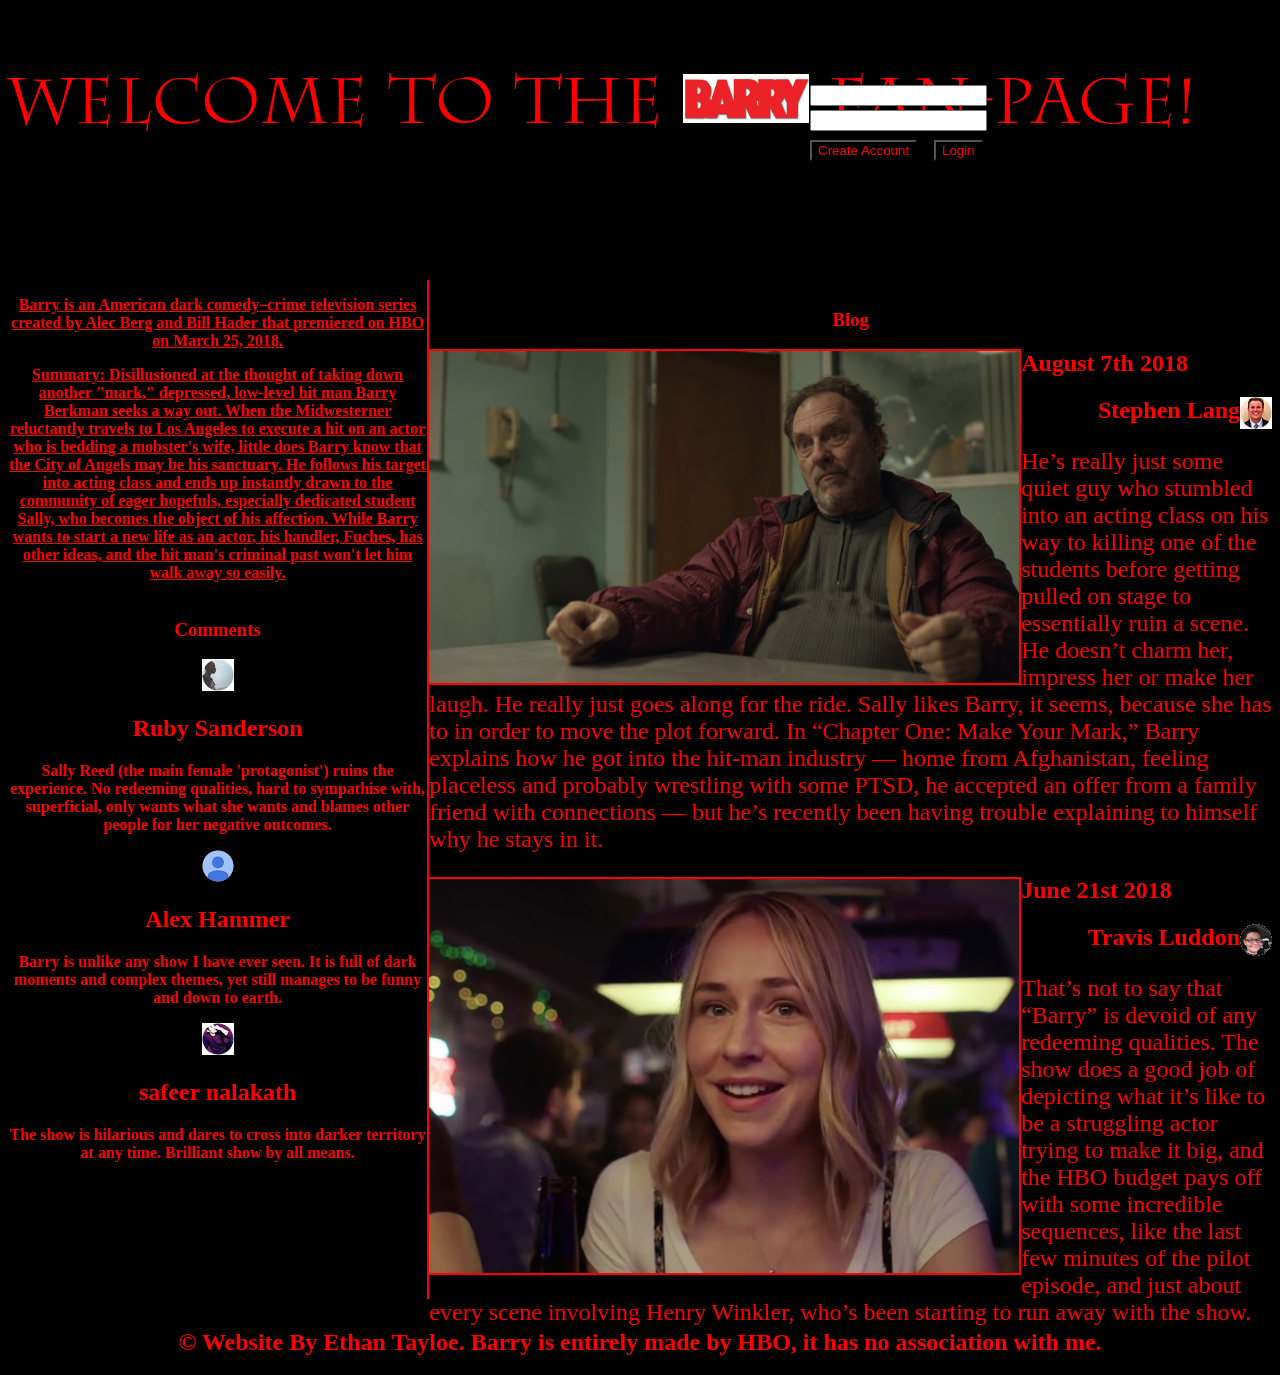
<file: index.html>
<!DOCTYPE html>
<html>
    <head>
        <link rel="stylesheet" text="type/css" href="css/mediaquery.css">
    </head>
    <body>
        <script src="js/login.js"></script>
        <div class="container">
        <div class="head">
            <p class="gabba">Welcome to the <img src="images/barry.png" class="barry"> Fan-Page!</p>
            <!--This is where the js form is placed. Creates a login page in the top right corner. That page is a button that is labeled create account, this button will lead to a create account page, where it is a form that you fill out to create an account on the webpage. Obviously it doesnt work, but it will look real.-->
            <input type="text" name="username" class="username">
            <input type="password" name="password" class="password">
            <br>
            <button class="login">Login</button>
            <button onclick="createAccount()" class="create">Create Account</button>
        </div>
        <div class="details">
            <p class="explain">Barry is an American dark comedy–crime television series created by Alec Berg and Bill Hader that premiered on HBO on March 25, 2018.</p>
            <p class="summary">Summary: Disillusioned at the thought of taking down another "mark," depressed, low-level hit man Barry Berkman seeks a way out. When the Midwesterner reluctantly travels to Los Angeles to execute a hit on an actor who is bedding a mobster's wife, little does Barry know that the City of Angels may be his sanctuary. He follows his target into acting class and ends up instantly drawn to the community of eager hopefuls, especially dedicated student Sally, who becomes the object of his affection. While Barry wants to start a new life as an actor, his handler, Fuches, has other ideas, and the hit man's criminal past won't let him walk away so easily.</p>
            <hr>
            <h3>Comments</h3>
            <img src="images/ruby.jpg" class="ruby">
            <h2 class="profile1">Ruby Sanderson</h2>
            <p>Sally Reed (the main female 'protagonist') ruins the experience. No redeeming qualities, hard to sympathise with, superficial, only wants what she wants and blames other people for her negative outcomes.</p>
            <img src="images/alex.png" class="alex">
            <h2 class="profile2">Alex Hammer</h2>
            <p>Barry is unlike any show I have ever seen. It is full of dark moments and complex themes, yet still manages to be funny and down to earth.</p>
            <img src="images/safeer.jpg" class="safeer">
            <h2 class="profile3">safeer nalakath</h2>
            <p>The show is hilarious and dares to cross into darker territory at any time. Brilliant show by all means.</p>
        </div>
        <div class="blog">
            <hr>
            <h3 style="text-align: center;">Blog</h3>
            <img src="images/feuces.png" class="finalimg2">
            <h2>August 7th 2018</h2>
            <img src="images/stephen.jpg" style="float:right; clear: right;">
            <h2 style="text-align: right;">Stephen Lang</h2>
            <p class="blog1">He’s really just some quiet guy who stumbled into an acting class on his way to killing one of the students before getting pulled on stage to essentially ruin a scene. He doesn’t charm her, impress her or make her laugh. He really just goes along for the ride. Sally likes Barry, it seems, because she has to in order to move the plot forward. In “Chapter One: Make Your Mark,” Barry explains how he got into the hit-man industry — home from Afghanistan, feeling placeless and probably wrestling with some PTSD, he accepted an offer from a family friend with connections — but he’s recently been having trouble explaining to himself why he stays in it.</p>
            <img src="images/sally.jpg" class="finalimg">
            <h2>June 21st 2018</h2>
            <img src="images/travis.png" style="float:right; clear: right;">
            <h2 style="text-align: right;">Travis Luddon</h2>
            <p class="blog1">That’s not to say that “Barry” is devoid of any redeeming qualities. The show does a good job of depicting what it’s like to be a struggling actor trying to make it big, and the HBO budget pays off with some incredible sequences, like the last few minutes of the pilot episode, and just about every scene involving Henry Winkler, who’s been starting to run away with the show.</p>
            
        </div>
        <div class="foot">
            <hr>
            <h2 style="text-align:center">© Website By Ethan Tayloe. Barry is entirely made by HBO, it has no association with me.</h2>
        </div>
    </div>
    </body>
</html>
</file>
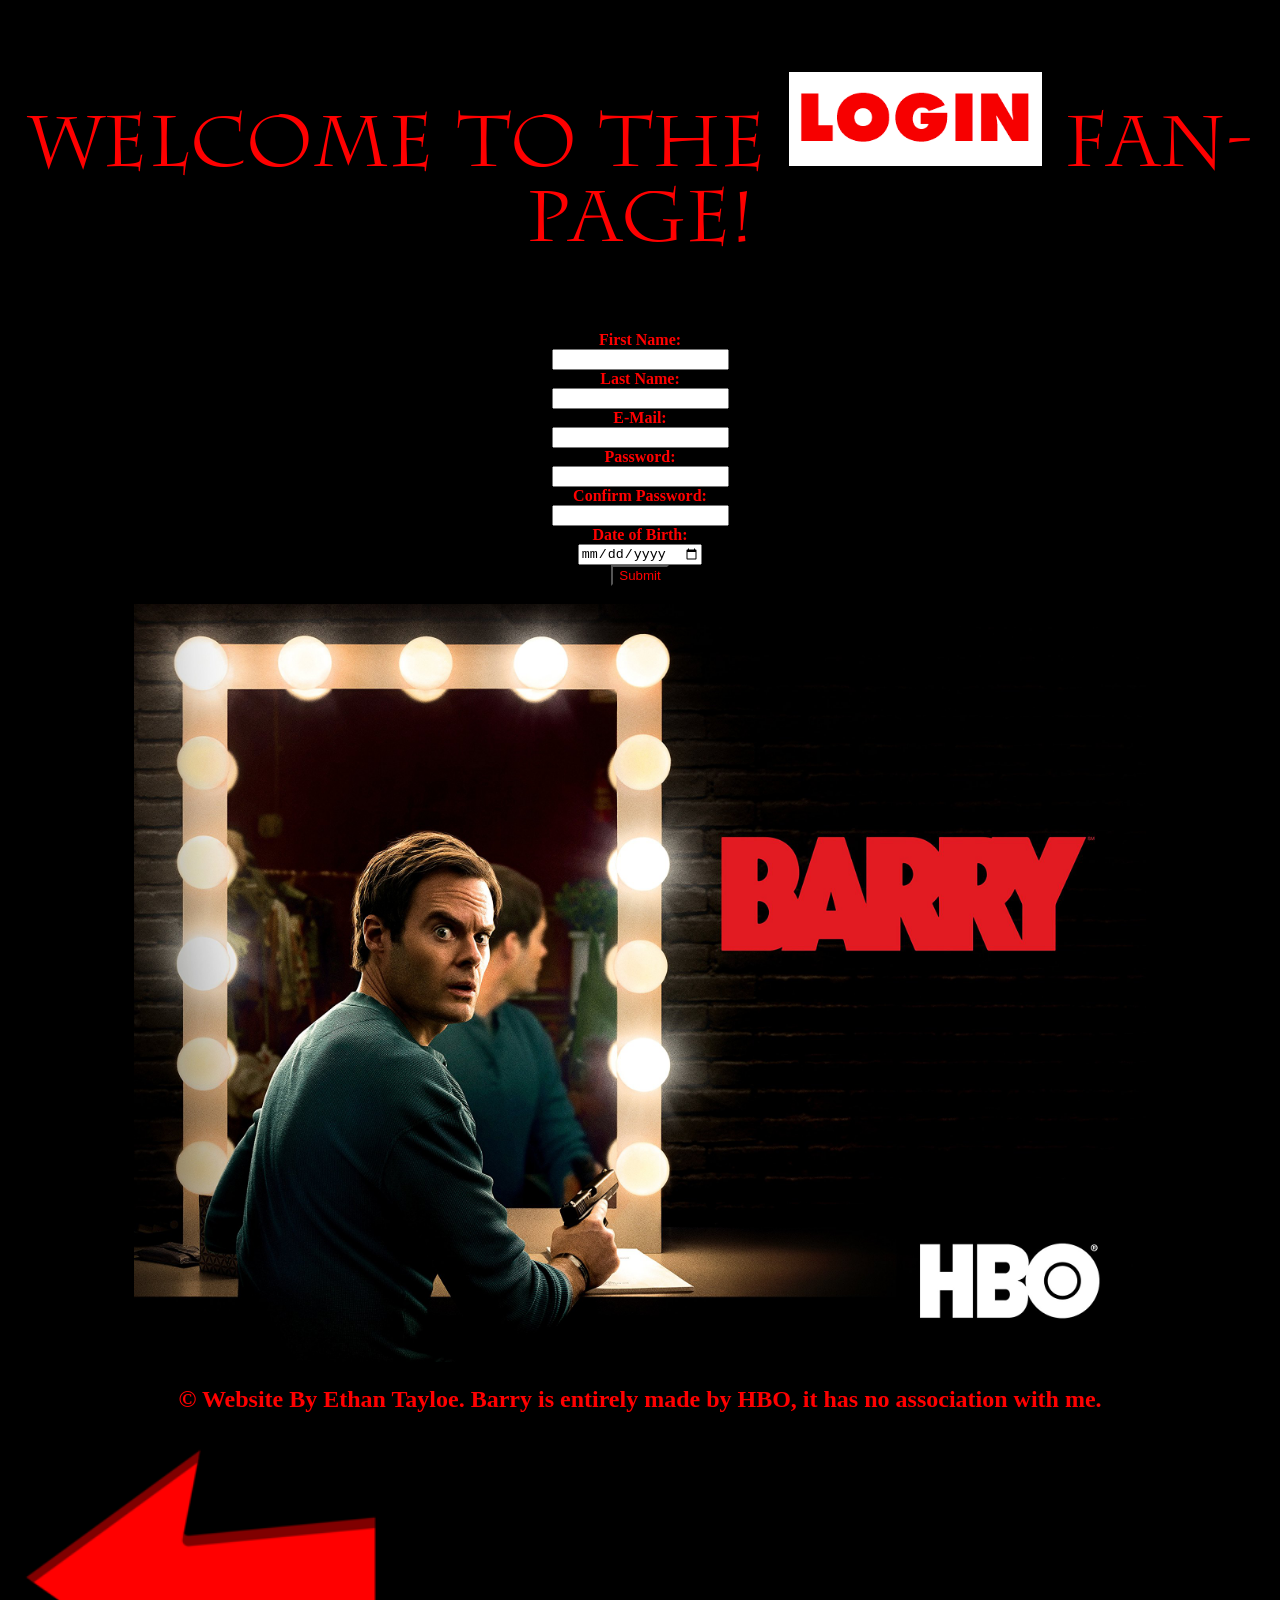
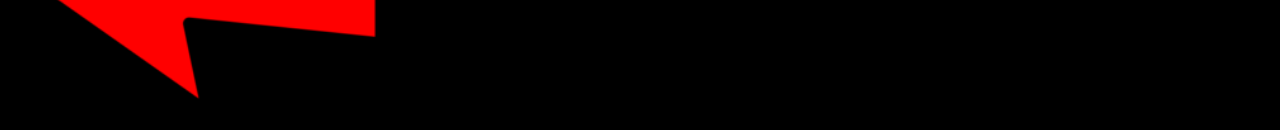
<file: login.html>
<!DOCTYPE html>
<html>
    <head>
        <link rel="stylesheet" text="type/css" href="css/mediaquery.css">
    </head>
    <body>
        <script src="js/login.js"></script>
        <div class="head">
            <p class="goomba">Welcome to the <img src="images/login.png" class="loginpic"> Fan-Page!</p>
            <!--This is where the js form is placed. Creates a login page in the top right corner. That page is a button that is labeled create account, this button will lead to a create account page, where it is a form that you fill out to create an account on the webpage. Obviously it doesnt work, but it will look real.-->
        </div>
        <div class="loginform">
            <form method="GET">
                <label>First Name:</label>
                <br>
                <input type="text" name="fname" class="inputadjust" required>
                <br>
                <label>Last Name:</label>
                <br>
                <input type="text" name="lname" class="inputadjust" required>
                <br>
                <label>E-Mail:</label>
                <br>
                <input type="email" name="email" class="inputadjust" required>
                <br>
                <label>Password:</label>
                <br>
                <input type="password" name="password" class="inputadjust" required>
                <br>
                <label>Confirm Password:</label>
                <br>
                <input type="password" name="password" class="inputadjust" required>
                <br>
                <label>Date of Birth:</label>
                <br>
                <input type="date" name="birthday" class="inputadjust" required>
                <br>
                <button onclick="refreshPage()" type="submit">Submit</button>
            </form>
            <br>
            <a href="https://www.hbo.com/barry"><img src="images/barry.jpg" class="barryposter"></a>
        </div>
        <div class="foot">
            <h2 style="text-align: center;">© Website By Ethan Tayloe. Barry is entirely made by HBO, it has no association with me.</h2>
        </div>
        <div>
            <a href="index.html"><img src="images/goback.png" class="goback"></a>
        </div>
    </body>
</html>
</file>
<file: css/mediaquery.css>
@font-face{
    font-family: "barry";
    src: url("../css/fonts/Charlemagne.ttf") format("truetype"),
}
@media only screen and (min-width: 700px) and (max-width: 2500px) {
    /*Barry PAGE*/
    /* This layout works for a Lenovo Ideapas 330 (15) with a width resolution of 1366px */
    /*It's my mom laptop I tested this on*/
    .container{
        display: grid;
        grid-template-columns: 1fr 1fr 1fr;
        grid-template-rows: 20% 75% 5%;
    }
    html{
        background-color: black;
        color: red;
    }
    hr{
        visibility: hidden;
    }
    button{
        color: red;
        background-color: black;
    }
    .head{
        grid-column-start: 1;
        grid-column-end: 4;
        grid-row-start: 1;
        grid-row-end: 2;
        font-family: "barry";
    }
    .head > .username{
        position: absolute;
        left: 810px;
        top: 85px;
    }
    .head > .password{
        position: absolute;
        left: 810px;
        top: 110px;
    }
    .head > .login{
        position: absolute;
        left: 934px;
        top: 140px;
    }
    .head > .create{
        position: absolute;
        left: 810px;
        top: 140px;
    }
    .gabba{
        font-size: 400%;
    }
    .barry{
        width: 10%;
    }
    .details{
        grid-column-start: 1;
        grid-column-end: 2;
        grid-row-start: 2;
        grid-row-end: 3;
        text-align: center;
        font-weight: bold;
        border-right: 2px red solid;
    }
    .explain, .summary{
        text-decoration: underline;
    }
    .blog{
        grid-column-start: 2;
        grid-column-end: 4;
        grid-row-start: 2;
        grid-row-end: 3;
    }
    .blog > .blog1{
        font-size: 150%;
    }
    .finalimg{
        width: 70%;
        float: left;
        border-top: 2px red solid;
        border-right: 2px red solid;
        border-bottom: 2px red solid;
    }
    .finalimg2{
        width: 70%;
        float:left;
        border-top: 2px red solid;
        border-right: 2px red solid;
        border-bottom: 2px red solid;
    }
    .foot{
        grid-column-start: 1;
        grid-column-end: 4;
        grid-row-start: 3;
        grid-row-end: 4;
    }
    /*Create Account PAGE*/
    .goomba{
        font-size: 450%;
        text-align: center;
    }
    .loginpic{
        width:20%;
    }
    
    .loginform{
        text-align: center;
    }
    label{
        font-weight: bold;
        text-align: left;
    }
    .inputadjust{
        position: relative;
        
    }
    .barryposter{
        width: 80%;
    }
    .gobacktxt{
        text-align: center;
        font-size: 200%;
    }
    .goback{
        width: 30%;
    }
}
    
    @media only screen and (min-width: 351px) and (max-width: 699px) {
        /*Barry PAGE*/
        /* This layout would work with a Apple iPhone 3GS at 480px width.*/
        html{
            background-color: black;
            color: red;
        }
        button{
            color: red;
            background-color: black;
        }
        .head{
            font-family: "barry";
        }
        .head> .username{
            position: absolute;
            top:85px;
            left: 25px;
        }
        .head > .password{
            position: absolute;
            top: 110px;
            left: 25px;
        }
        .head > .login{
            position: absolute;
            left: 220px;
            top: 97px;
        }
        .head > .create{
            position: absolute;
            left: 320px;
            top: 97px;
        }
        .gabba{
            font-size: 200%;
        }
        .barry{
            width: 20%;
        }
        .details{
            text-align: center;
    
        }
        .explain, .summary{
            font-weight: bold;
        }
        .profile1, .profile2, .profile3{
            text-align: middle;
        }
        
        .blog > .blog1{
            font-size: 150%;
            text-align: center;
        }
        .finalimg{
            width: 100%;
            border: 2px red solid;
        }
        .finalimg2{
            width: 100%;
            border: 2px red solid;
        }
        /*Create Account PAGE*/
        .goomba{
            font-size: 200%;
            text-align: center;
        }
        .loginpic{
            width:20%;
        }
        .loginform{
            text-align: center;
        }
        label{
            font-weight: bold;
            text-align: left;
        }
        .inputadjust{
            position: relative;
            
        }
        .barryposter{
            width: 80%;
        }
        .gobacktxt{
            text-align: center;
            font-size: 200%;
        }
        .goback{
            width: 30%;
        }

    }
    @media only screen and (max-width: 350px) {
        /*Barry PAGE*/
        /*BOTH PAGES Works on 300px width, that is my specified layout. This should work for an IPhone 4 Layout*/
        /* I did this laout as a homage to the series, because Barry is shown recently going to LA with only a iPhone 4*/
        html{
            background-color: black;
            color: red
        }
        button{
            color: red;
            background-color: black;
        }
        .head{
            font-family: "barry";
            font-size: 120%;
            text-align: center;
        }
        .barry{
            width: 15%;
        }
        .details{
            text-align: center;
    
        }
        .explain, .summary{
            font-weight: bold;
        }
        .profile1, .profile2, .profile3{
            text-align: left;
        }
        .ruby, .alex, .safeer{
            float:left;
        }
        .blog > .blog1{
            font-size: 150%;
            text-align: center;
        }
        .finalimg1{
            width: 100%;
            border: 2px red solid;
        }
        .finalimg2{
            width: 100%;
            border: 2px red solid;
        }
        /*Create Account PAGE*/
        .loginpic{
            width:20%;
        }
        .loginform{
            text-align: center;
            padding: 10%;
        }
        label{
            font-weight: bold;
        }
        .barryposter{
            width: 100%;
        }
        .gobacktxt{
            text-align: center;
            font-size: 200%;
        }
        .goback{
            width: 100%;
        }

    
    
    }
</file>
